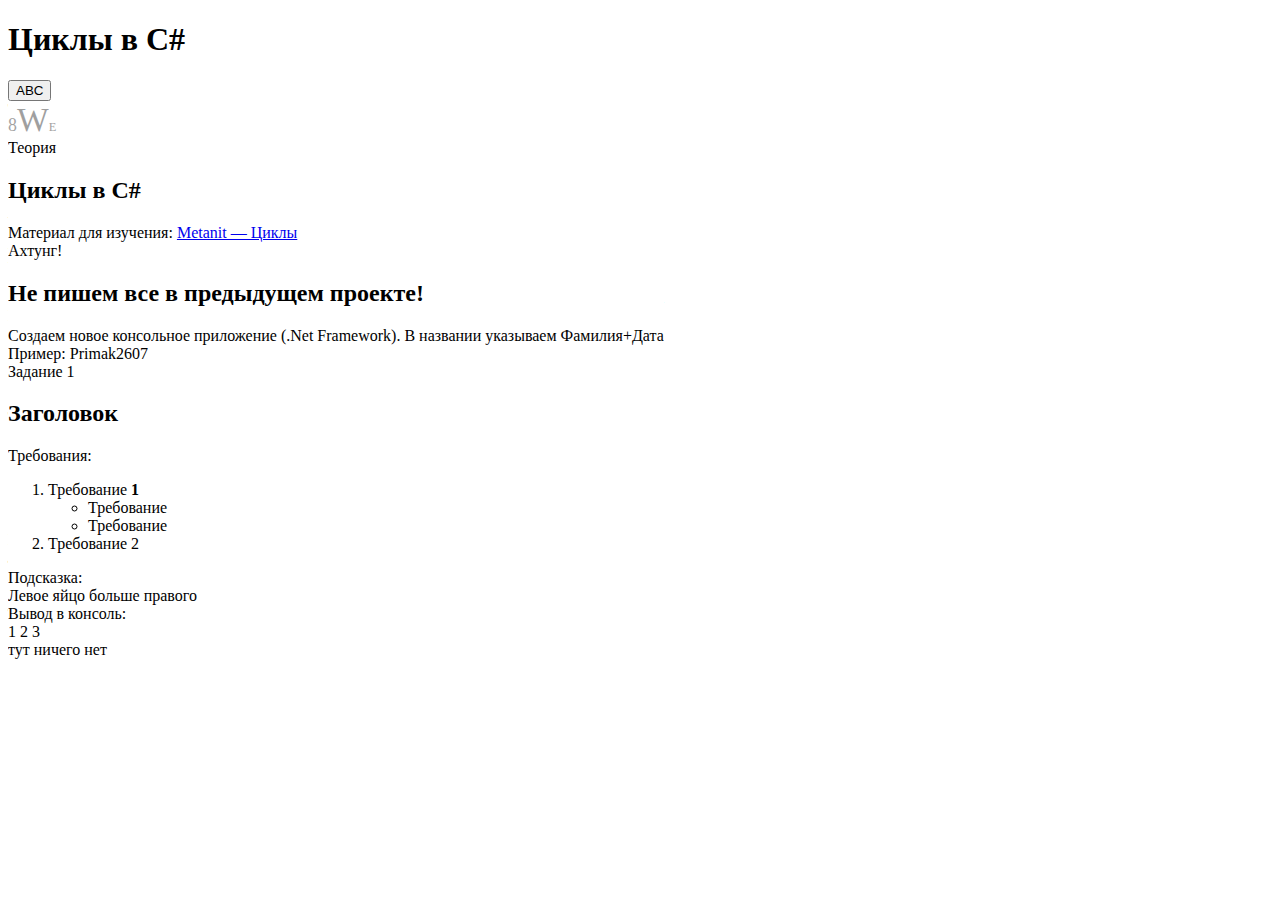
<file: Tasks/task0402.html>
<!DOCTYPE html>
<html lang="ru">
<head>
  <meta charset="UTF-8" />
  <meta name="viewport" content="width=device-width, initial-scale=1.0" />
  <title>C# Практика — задания</title>
  <link href="https://fonts.googleapis.com/css2?family=Roboto:wght@300;400;500;700&display=swap" rel="stylesheet">
  <link href="https://fonts.googleapis.com/css2?family=Material+Symbols+Outlined:opsz,wght,FILL,GRAD@24,400,0,0" rel="stylesheet">
    <link rel="stylesheet" href="../css/style.css">
</head>
<body>

<header>
  <h1 class="topic">
    
    Циклы в C#
  </h1>
  <button id="toggle-letters" title="Убрать фоновые буквы">ABC</button>
</header>


<main>
    <div id="floating-letters"></div>
    <div class="task">
        <div class="task-number">Теория</div>
        <h2>Циклы в C#</h2>
        <div>Материал для изучения:
            <a href="https://metanit.com/sharp/tutorial/2.6.php" target="_blank">Metanit — Циклы</a>
        </div>
    </div>
    <div class="red-task task">
        <div class="task-number">Ахтунг!</div>
        <h2>Не пишем все в предыдущем проекте!</h2>
        <div>Создаем новое консольное приложение (.Net Framework). В названии указываем Фамилия+Дата</div>
        <div class="hint">Пример: <span id="example-name">Primak</span></div>
    </div>

    <div class="task">
        <div class="task-number">Задание 1</div>
        <h2>Заголовок</h2>
        <div class="block-title">Требования:</div>
        <ol>
            <li>Требование <b>1</b><ul>
            <li>Требование</li>
            <li>Требование</li>
        </ul></li>
            <li>Требование 2</li>
        </ol>
        <div class="block-title">Подсказка:</div>
        <div class="hint">Левое яйцо больше правого</div>
        <div class="block-title">Вывод в консоль:</div>
        <div class="console">1
2
3
        </div>
    </div>
</main>

<footer>тут ничего нет</footer>
<script src="../js/script.js"></script>
</body>
</html>
</file>
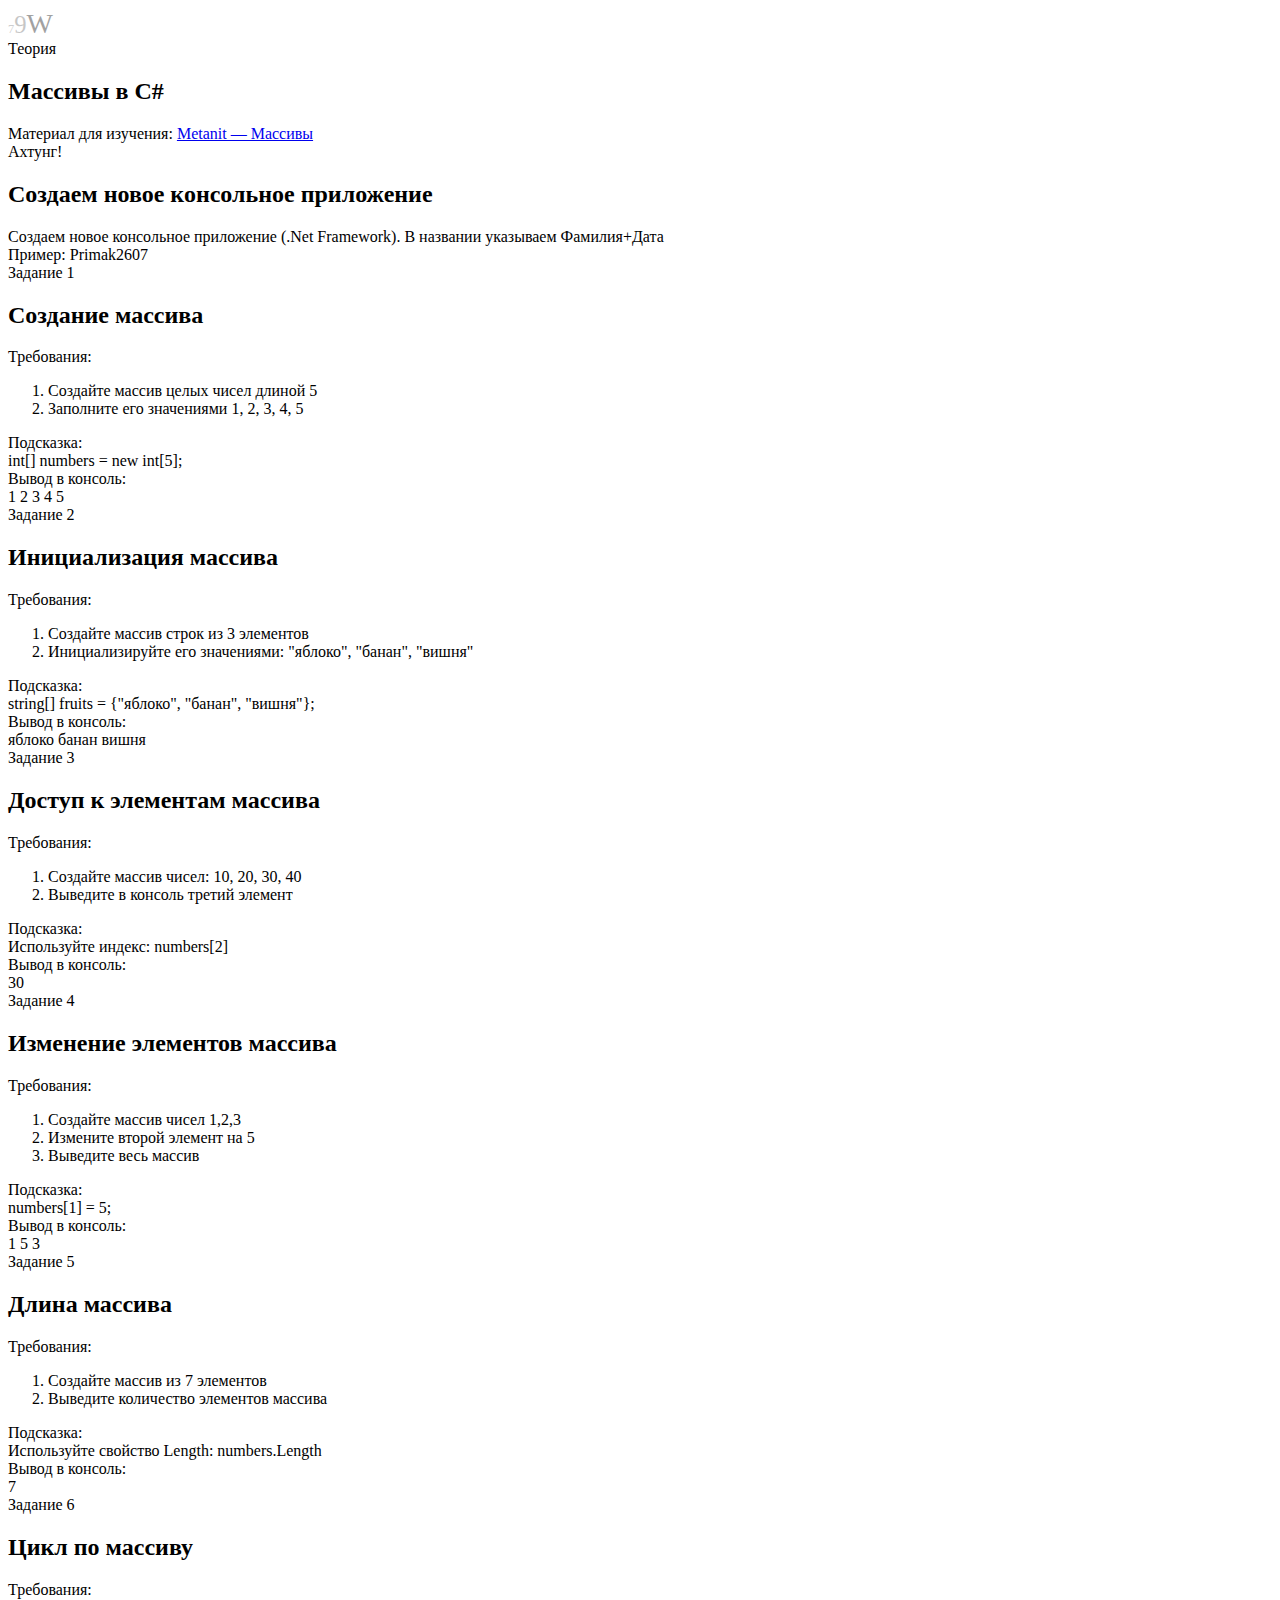
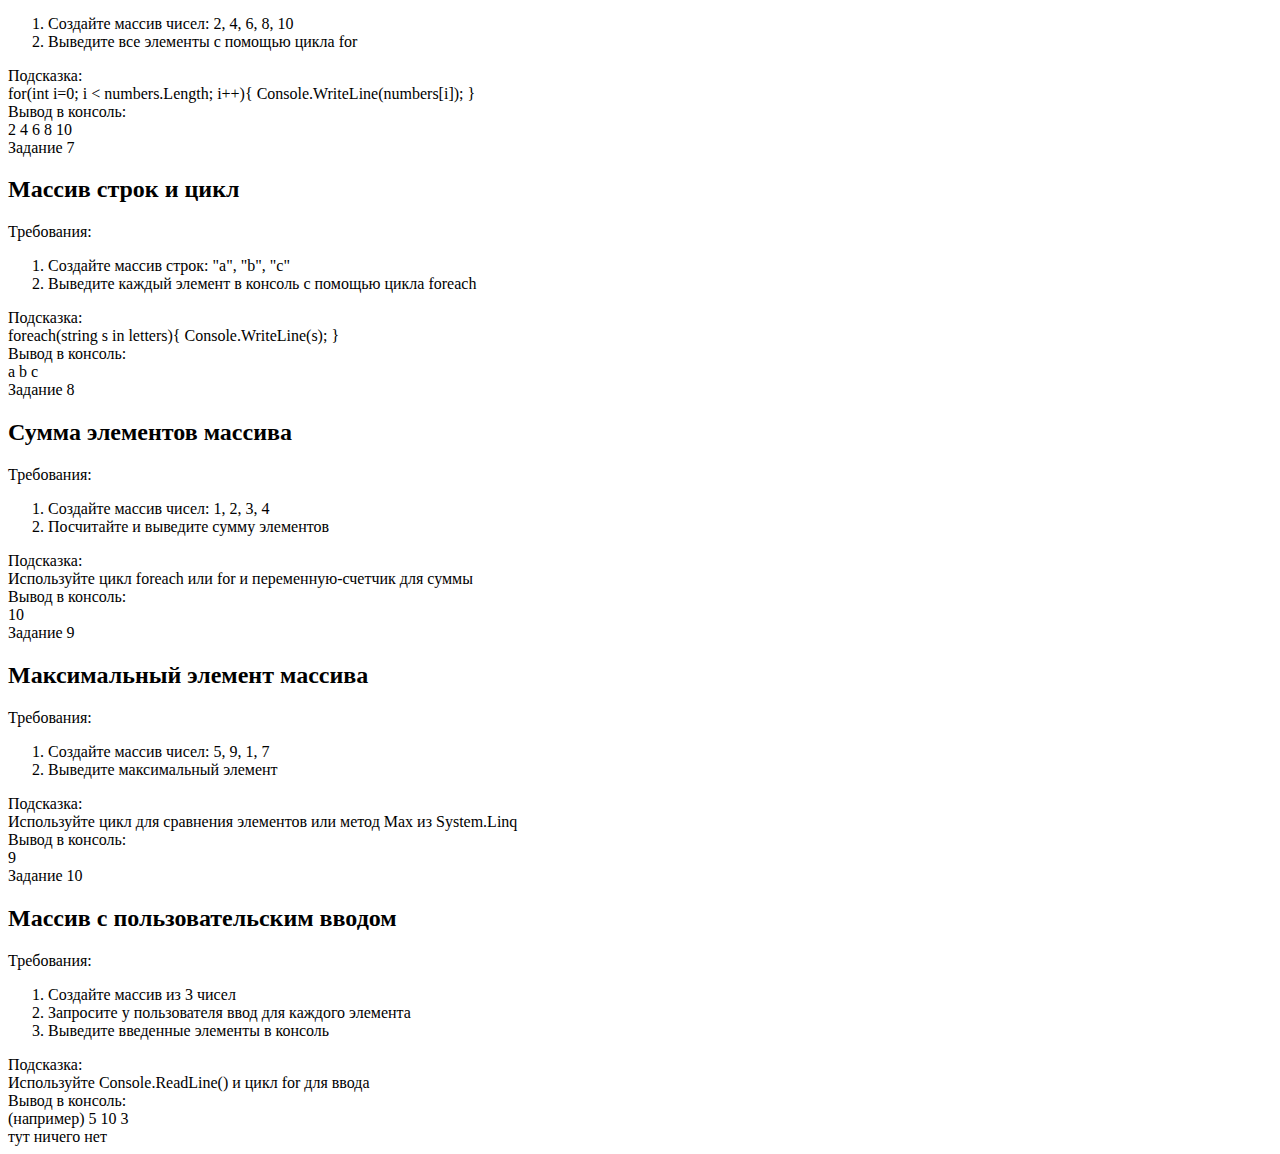
<file: Tasks/task0502.html>
<!doctype html>
<html lang="ru">
  <head>
    <meta charset="UTF-8" />
    <meta name="viewport" content="width=device-width, initial-scale=1.0" />
    <title>C# Практика — задания</title>
    <link
      href="https://fonts.googleapis.com/css2?family=Roboto:wght@300;400;500;700&display=swap"
      rel="stylesheet"
    />
    <link
      href="https://fonts.googleapis.com/css2?family=Material+Symbols+Outlined:opsz,wght,FILL,GRAD@24,400,0,0"
      rel="stylesheet"
    />
    
    <link rel="shortcut icon" href="../icons/favicon.ico" type="image/x-icon">
    <link rel="stylesheet" href="../css/style.css" />
  </head>
  <body>
    <main>
        <div id="floating-letters"></div>
    <div class="task">
    <div class="task-number">Теория</div>
    <h2>Массивы в C#</h2>
    <div>Материал для изучения:
        <a href="https://metanit.com/sharp/tutorial/2.4.php" target="_blank">Metanit — Массивы</a>
    </div>
</div>

<div class="red-task task">
    <div class="task-number">Ахтунг!</div>
    <h2>Создаем новое консольное приложение</h2>
    <div>Создаем новое консольное приложение (.Net Framework). В названии указываем Фамилия+Дата</div>
    <div class="hint">Пример: <span id="example-name">Primak</span></div>
</div>

<div class="task">
    <div class="task-number">Задание 1</div>
    <h2>Создание массива</h2>
    <div class="block-title">Требования:</div>
    <ol>
        <li>Создайте массив целых чисел длиной 5</li>
        <li>Заполните его значениями 1, 2, 3, 4, 5</li>
    </ol>
    <div class="block-title">Подсказка:</div>
    <div class="hint">int[] numbers = new int[5];</div>
    <div class="block-title">Вывод в консоль:</div>
    <div class="console">1
2
3
4
5
    </div>
</div>

<div class="task">
    <div class="task-number">Задание 2</div>
    <h2>Инициализация массива</h2>
    <div class="block-title">Требования:</div>
    <ol>
        <li>Создайте массив строк из 3 элементов</li>
        <li>Инициализируйте его значениями: "яблоко", "банан", "вишня"</li>
    </ol>
    <div class="block-title">Подсказка:</div>
    <div class="hint">string[] fruits = {"яблоко", "банан", "вишня"};</div>
    <div class="block-title">Вывод в консоль:</div>
    <div class="console">яблоко
банан
вишня
    </div>
</div>

<div class="task">
    <div class="task-number">Задание 3</div>
    <h2>Доступ к элементам массива</h2>
    <div class="block-title">Требования:</div>
    <ol>
        <li>Создайте массив чисел: 10, 20, 30, 40</li>
        <li>Выведите в консоль третий элемент</li>
    </ol>
    <div class="block-title">Подсказка:</div>
    <div class="hint">Используйте индекс: numbers[2]</div>
    <div class="block-title">Вывод в консоль:</div>
    <div class="console">30</div>
</div>

<div class="task">
    <div class="task-number">Задание 4</div>
    <h2>Изменение элементов массива</h2>
    <div class="block-title">Требования:</div>
    <ol>
        <li>Создайте массив чисел 1,2,3</li>
        <li>Измените второй элемент на 5</li>
        <li>Выведите весь массив</li>
    </ol>
    <div class="block-title">Подсказка:</div>
    <div class="hint">numbers[1] = 5;</div>
    <div class="block-title">Вывод в консоль:</div>
    <div class="console">1
5
3</div>
</div>

<div class="task">
    <div class="task-number">Задание 5</div>
    <h2>Длина массива</h2>
    <div class="block-title">Требования:</div>
    <ol>
        <li>Создайте массив из 7 элементов</li>
        <li>Выведите количество элементов массива</li>
    </ol>
    <div class="block-title">Подсказка:</div>
    <div class="hint">Используйте свойство Length: numbers.Length</div>
    <div class="block-title">Вывод в консоль:</div>
    <div class="console">7</div>
</div>

<div class="task">
    <div class="task-number">Задание 6</div>
    <h2>Цикл по массиву</h2>
    <div class="block-title">Требования:</div>
    <ol>
        <li>Создайте массив чисел: 2, 4, 6, 8, 10</li>
        <li>Выведите все элементы с помощью цикла for</li>
    </ol>
    <div class="block-title">Подсказка:</div>
    <div class="hint">for(int i=0; i &lt; numbers.Length; i++){ Console.WriteLine(numbers[i]); }</div>
    <div class="block-title">Вывод в консоль:</div>
    <div class="console">2
4
6
8
10</div>
</div>

<div class="task">
    <div class="task-number">Задание 7</div>
    <h2>Массив строк и цикл</h2>
    <div class="block-title">Требования:</div>
    <ol>
        <li>Создайте массив строк: "a", "b", "c"</li>
        <li>Выведите каждый элемент в консоль с помощью цикла foreach</li>
    </ol>
    <div class="block-title">Подсказка:</div>
    <div class="hint">foreach(string s in letters){ Console.WriteLine(s); }</div>
    <div class="block-title">Вывод в консоль:</div>
    <div class="console">a
b
c</div>
</div>

<div class="task">
    <div class="task-number">Задание 8</div>
    <h2>Сумма элементов массива</h2>
    <div class="block-title">Требования:</div>
    <ol>
        <li>Создайте массив чисел: 1, 2, 3, 4</li>
        <li>Посчитайте и выведите сумму элементов</li>
    </ol>
    <div class="block-title">Подсказка:</div>
    <div class="hint">Используйте цикл foreach или for и переменную-счетчик для суммы</div>
    <div class="block-title">Вывод в консоль:</div>
    <div class="console">10</div>
</div>

<div class="task">
    <div class="task-number">Задание 9</div>
    <h2>Максимальный элемент массива</h2>
    <div class="block-title">Требования:</div>
    <ol>
        <li>Создайте массив чисел: 5, 9, 1, 7</li>
        <li>Выведите максимальный элемент</li>
    </ol>
    <div class="block-title">Подсказка:</div>
    <div class="hint">Используйте цикл для сравнения элементов или метод Max из System.Linq</div>
    <div class="block-title">Вывод в консоль:</div>
    <div class="console">9</div>
</div>

<div class="task">
    <div class="task-number">Задание 10</div>
    <h2>Массив с пользовательским вводом</h2>
    <div class="block-title">Требования:</div>
    <ol>
        <li>Создайте массив из 3 чисел</li>
        <li>Запросите у пользователя ввод для каждого элемента</li>
        <li>Выведите введенные элементы в консоль</li>
    </ol>
    <div class="block-title">Подсказка:</div>
    <div class="hint">Используйте Console.ReadLine() и цикл for для ввода</div>
    <div class="block-title">Вывод в консоль:</div>
    <div class="console">(например)
5
10
3</div>
</div>

    </main>

    <footer>тут ничего нет</footer>
    <script src="../js/script.js"></script>
  </body>
</html>
</file>
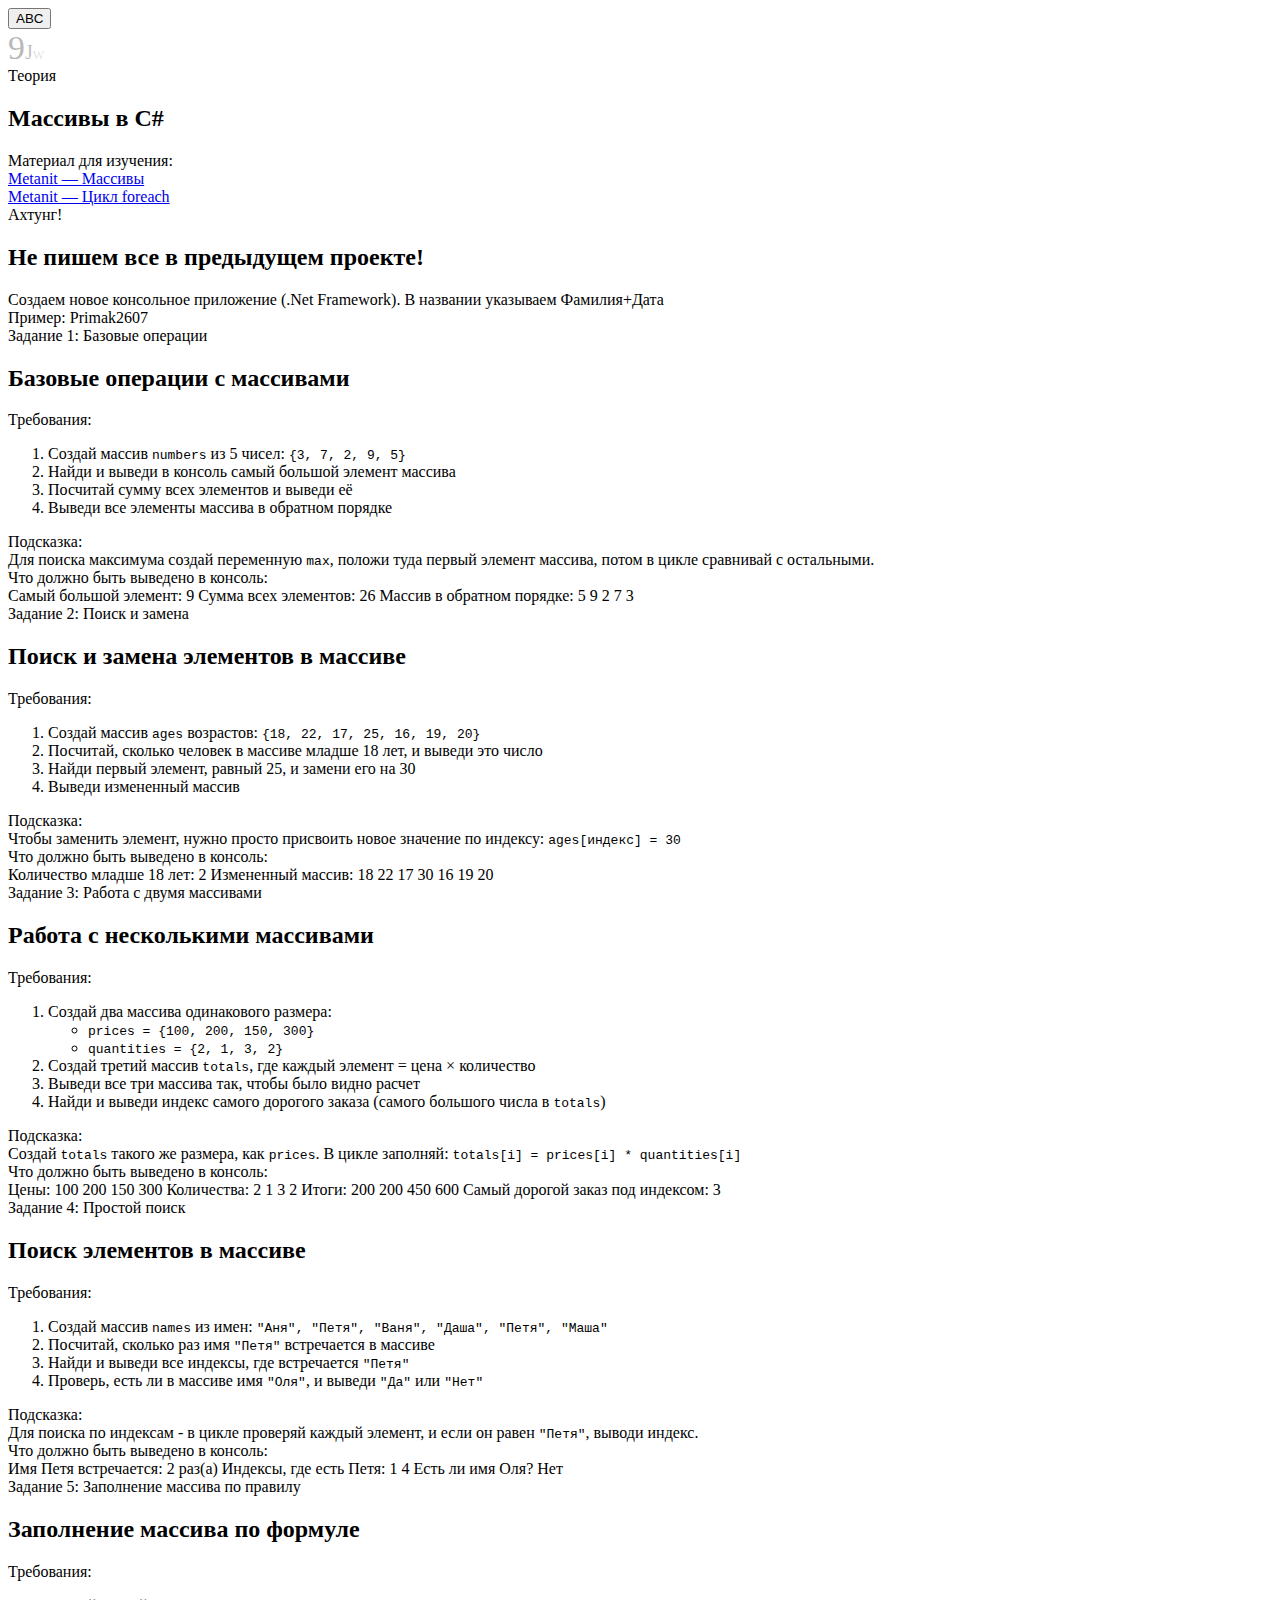
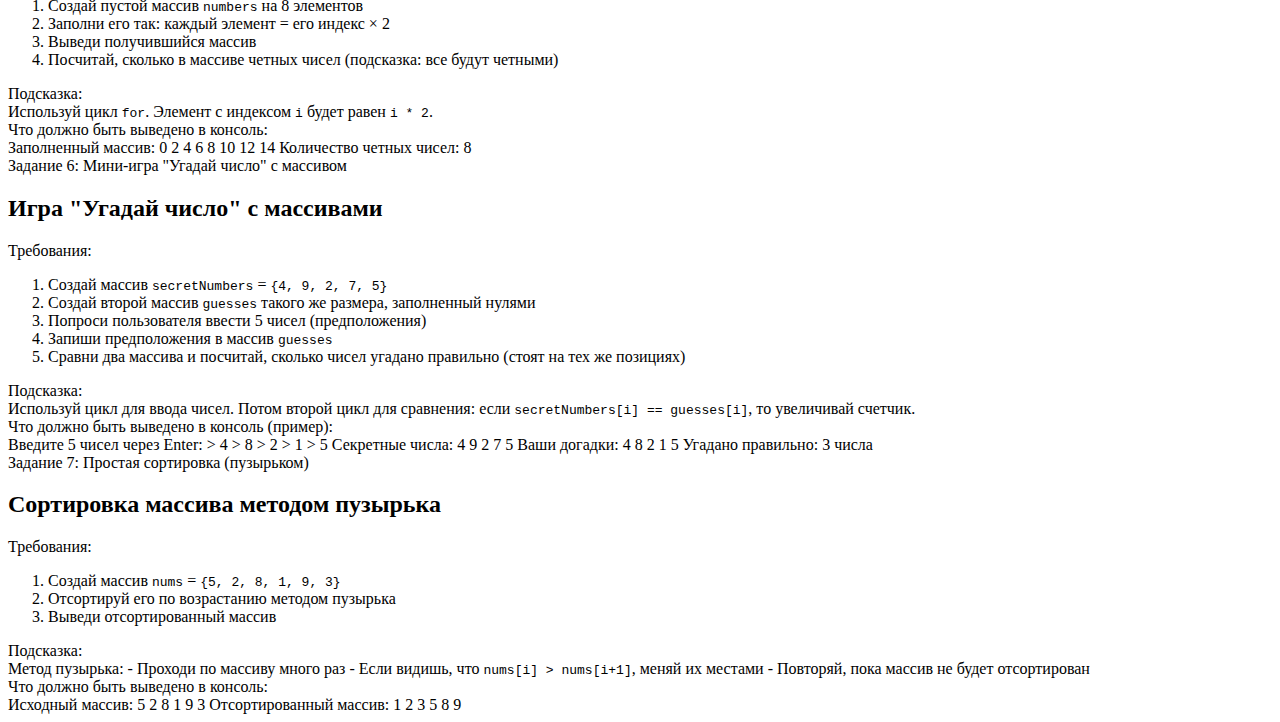
<file: Tasks/task0602.html>
<!DOCTYPE html>
<html lang="ru">
<head>
  <meta charset="UTF-8" />
  <meta name="viewport" content="width=device-width, initial-scale=1.0" />
  <title>C# Практика — задания</title>
  <link href="https://fonts.googleapis.com/css2?family=Roboto:wght@300;400;500;700&display=swap" rel="stylesheet">
  <link href="https://fonts.googleapis.com/css2?family=Material+Symbols+Outlined:opsz,wght,FILL,GRAD@24,400,0,0" rel="stylesheet">
    <link rel="stylesheet" href="../css/style.css">
    <link rel="shortcut icon" href="../icons/favicon.ico" type="image/x-icon">
</head>
<body>
<!-- Голова -->
<header>
  <button id="toggle-letters" title="Убрать фоновые буквы">ABC</button>
</header>

<main>
    <!-- Анимация Букв -->
    <div id="floating-letters"></div>

    <!-- Плашка теории -->
    <div class="task">
        <div class="task-number">Теория</div>
        <h2>Массивы в C#</h2>
    <div>Материал для изучения:
            <br><a href="https://metanit.com/sharp/tutorial/2.4.php" target="_blank">Metanit — Массивы</a>
            <br><a href="https://metanit.com/sharp/tutorial/2.6.php#:~:text=%D0%A6%D0%B8%D0%BA%D0%BB%20foreach,%D0%95%D0%B3%D0%BE%20%D0%BE%D0%B1%D1%89%D0%B5%D0%B5%20%D0%BE%D0%BF%D1%80%D0%B5%D0%B4%D0%B5%D0%BB%D0%B5%D0%BD%D0%B8%D0%B5%3A" target="_blank">Metanit — Цикл foreach</a>
        </div>
    </div>
    <!-- Плашка создания проекта -->
    <div class="red-task task">
        <div class="task-number">Ахтунг!</div>
        <h2>Не пишем все в предыдущем проекте!</h2>
        <div>Создаем новое консольное приложение (.Net Framework). В названии указываем Фамилия+Дата</div>
        <div class="hint">Пример: <span id="example-name">Primak</span></div>
    </div>
    <!-- Начало Заданий -->

    <div class="task">
    <div class="task-number">Задание 1: Базовые операции </div>
    <h2>Базовые операции с массивами</h2>
    <div class="block-title">Требования:</div>
    <ol>
        <li>Создай массив <code>numbers</code> из 5 чисел: <code>{3, 7, 2, 9, 5}</code></li>
        <li>Найди и выведи в консоль самый большой элемент массива</li>
        <li>Посчитай сумму всех элементов и выведи её</li>
        <li>Выведи все элементы массива в обратном порядке</li>
    </ol>
    <div class="block-title">Подсказка:</div>
    <div class="hint">Для поиска максимума создай переменную <code>max</code>, положи туда первый элемент массива, потом в цикле сравнивай с остальными.</div>
    <div class="block-title">Что должно быть выведено в консоль:</div>
    <div class="console">Самый большой элемент: 9
Сумма всех элементов: 26
Массив в обратном порядке: 5 9 2 7 3</div>
</div>

<div class="task">
    <div class="task-number">Задание 2: Поиск и замена </div>
    <h2>Поиск и замена элементов в массиве</h2>
    <div class="block-title">Требования:</div>
    <ol>
        <li>Создай массив <code>ages</code> возрастов: <code>{18, 22, 17, 25, 16, 19, 20}</code></li>
        <li>Посчитай, сколько человек в массиве младше 18 лет, и выведи это число</li>
        <li>Найди первый элемент, равный 25, и замени его на 30</li>
        <li>Выведи измененный массив</li>
    </ol>
    <div class="block-title">Подсказка:</div>
    <div class="hint">Чтобы заменить элемент, нужно просто присвоить новое значение по индексу: <code>ages[индекс] = 30</code></div>
    <div class="block-title">Что должно быть выведено в консоль:</div>
    <div class="console">Количество младше 18 лет: 2
Измененный массив: 18 22 17 30 16 19 20</div>
</div>

<div class="task">
    <div class="task-number">Задание 3: Работа с двумя массивами</div>
    <h2>Работа с несколькими массивами</h2>
    <div class="block-title">Требования:</div>
    <ol>
        <li>Создай два массива одинакового размера:
            <ul>
                <li><code>prices = {100, 200, 150, 300}</code></li>
                <li><code>quantities = {2, 1, 3, 2}</code></li>
            </ul>
        </li>
        <li>Создай третий массив <code>totals</code>, где каждый элемент = цена × количество</li>
        <li>Выведи все три массива так, чтобы было видно расчет</li>
        <li>Найди и выведи индекс самого дорогого заказа (самого большого числа в <code>totals</code>)</li>
    </ol>
    <div class="block-title">Подсказка:</div>
    <div class="hint">Создай <code>totals</code> такого же размера, как <code>prices</code>. В цикле заполняй: <code>totals[i] = prices[i] * quantities[i]</code></div>
    <div class="block-title">Что должно быть выведено в консоль:</div>
    <div class="console">Цены: 100 200 150 300
Количества: 2 1 3 2
Итоги: 200 200 450 600
Самый дорогой заказ под индексом: 3</div>
</div>

<div class="task">
    <div class="task-number">Задание 4: Простой поиск</div>
    <h2>Поиск элементов в массиве</h2>
    <div class="block-title">Требования:</div>
    <ol>
        <li>Создай массив <code>names</code> из имен: <code>"Аня", "Петя", "Ваня", "Даша", "Петя", "Маша"</code></li>
        <li>Посчитай, сколько раз имя <code>"Петя"</code> встречается в массиве</li>
        <li>Найди и выведи все индексы, где встречается <code>"Петя"</code></li>
        <li>Проверь, есть ли в массиве имя <code>"Оля"</code>, и выведи <code>"Да"</code> или <code>"Нет"</code></li>
    </ol>
    <div class="block-title">Подсказка:</div>
    <div class="hint">Для поиска по индексам - в цикле проверяй каждый элемент, и если он равен <code>"Петя"</code>, выводи индекс.</div>
    <div class="block-title">Что должно быть выведено в консоль:</div>
    <div class="console">Имя Петя встречается: 2 раз(а)
Индексы, где есть Петя: 1 4
Есть ли имя Оля? Нет</div>
</div>

<div class="task">
    <div class="task-number">Задание 5: Заполнение массива по правилу</div>
    <h2>Заполнение массива по формуле</h2>
    <div class="block-title">Требования:</div>
    <ol>
        <li>Создай пустой массив <code>numbers</code> на 8 элементов</li>
        <li>Заполни его так: каждый элемент = его индекс × 2</li>
        <li>Выведи получившийся массив</li>
        <li>Посчитай, сколько в массиве четных чисел (подсказка: все будут четными)</li>
    </ol>
    <div class="block-title">Подсказка:</div>
    <div class="hint">Используй цикл <code>for</code>. Элемент с индексом <code>i</code> будет равен <code>i * 2</code>.</div>
    <div class="block-title">Что должно быть выведено в консоль:</div>
    <div class="console">Заполненный массив: 0 2 4 6 8 10 12 14
Количество четных чисел: 8</div>
</div>

<div class="task">
    <div class="task-number">Задание 6: Мини-игра "Угадай число" с массивом</div>
    <h2>Игра "Угадай число" с массивами</h2>
    <div class="block-title">Требования:</div>
    <ol>
        <li>Создай массив <code>secretNumbers</code> = <code>{4, 9, 2, 7, 5}</code></li>
        <li>Создай второй массив <code>guesses</code> такого же размера, заполненный нулями</li>
        <li>Попроси пользователя ввести 5 чисел (предположения)</li>
        <li>Запиши предположения в массив <code>guesses</code></li>
        <li>Сравни два массива и посчитай, сколько чисел угадано правильно (стоят на тех же позициях)</li>
    </ol>
    <div class="block-title">Подсказка:</div>
    <div class="hint">Используй цикл для ввода чисел. Потом второй цикл для сравнения: если <code>secretNumbers[i] == guesses[i]</code>, то увеличивай счетчик.</div>
    <div class="block-title">Что должно быть выведено в консоль (пример):</div>
    <div class="console">Введите 5 чисел через Enter:
> 4
> 8
> 2
> 1
> 5
Секретные числа: 4 9 2 7 5
Ваши догадки: 4 8 2 1 5
Угадано правильно: 3 числа</div>
</div>

<div class="task">
    <div class="task-number">Задание 7: Простая сортировка (пузырьком)</div>
    <h2>Сортировка массива методом пузырька</h2>
    <div class="block-title">Требования:</div>
    <ol>
        <li>Создай массив <code>nums</code> = <code>{5, 2, 8, 1, 9, 3}</code></li>
        <li>Отсортируй его по возрастанию методом пузырька</li>
        <li>Выведи отсортированный массив</li>
    </ol>
    <div class="block-title">Подсказка:</div>
    <div class="hint">Метод пузырька:
- Проходи по массиву много раз
- Если видишь, что <code>nums[i] > nums[i+1]</code>, меняй их местами
- Повторяй, пока массив не будет отсортирован</div>
    <div class="block-title">Что должно быть выведено в консоль:</div>
    <div class="console">Исходный массив: 5 2 8 1 9 3
Отсортированный массив: 1 2 3 5 8 9</div>
</div>


    <!-- Конец заданий -->
</main>

<script src="../js/script.js"></script>
</body>
</html>
</file>
<file: css/style.css>

</file>
